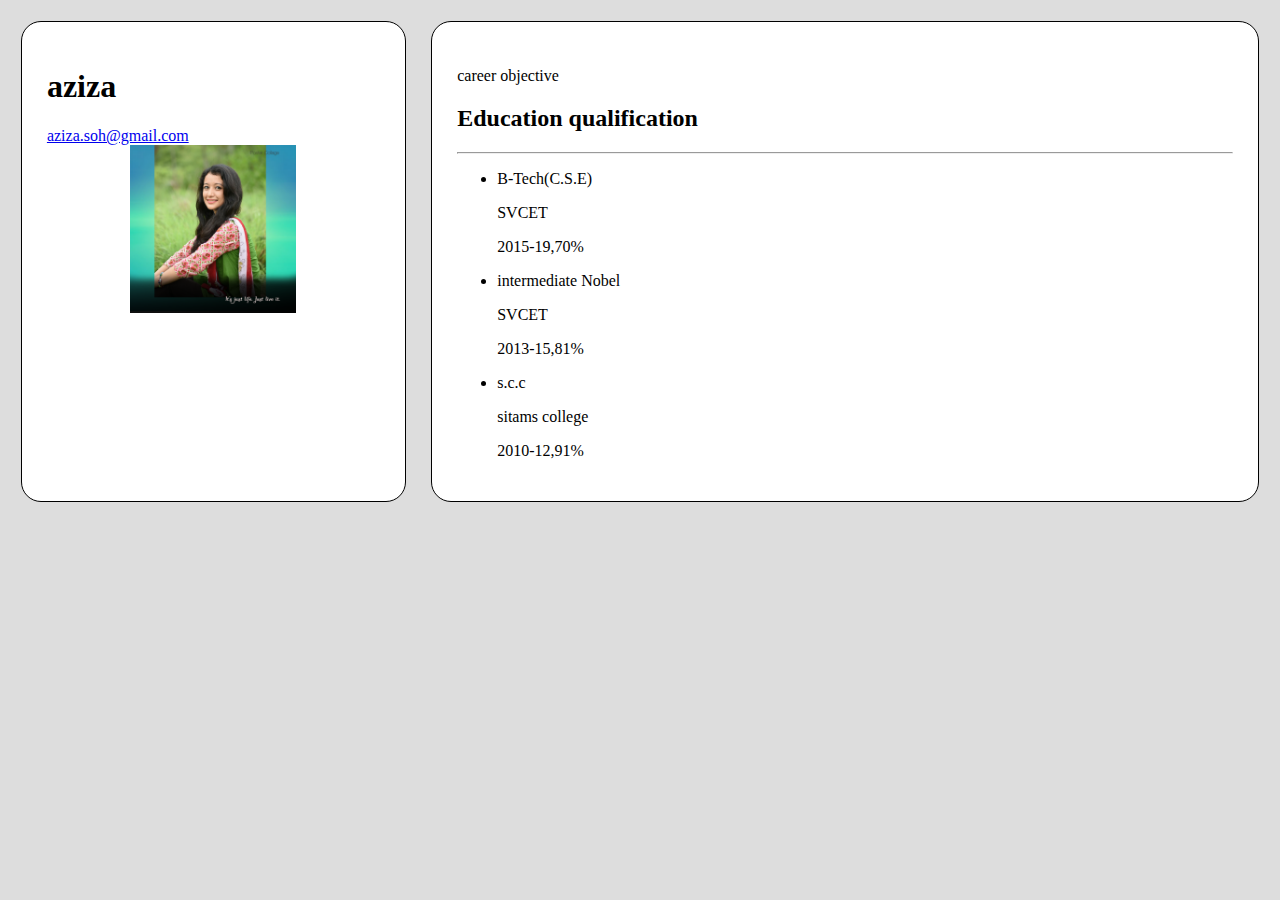
<file: index.html>
<!doctype html>
<html>
<head>
  <meta characterset="utf-8">
  <title>resume</title>
    <link rel="stylesheet" href="file.css">

<meta name="viewport" content="width=device-width, initial-scale=1.0">
  </head>
  <body>
    <div class="flex-main">


      <div class="profile">
        <h1>aziza</h1>
        <a href="mailto:aziza.soh@gmail.com">aziza.soh@gmail.com </a>

        <img src="mypic.png" alt="img"/>
      </div>

      <div class="content">
      
      </div>
  </div>
  <script src="main.js" type="text/javascript"> </script>
  </body>
  </html>
</file>
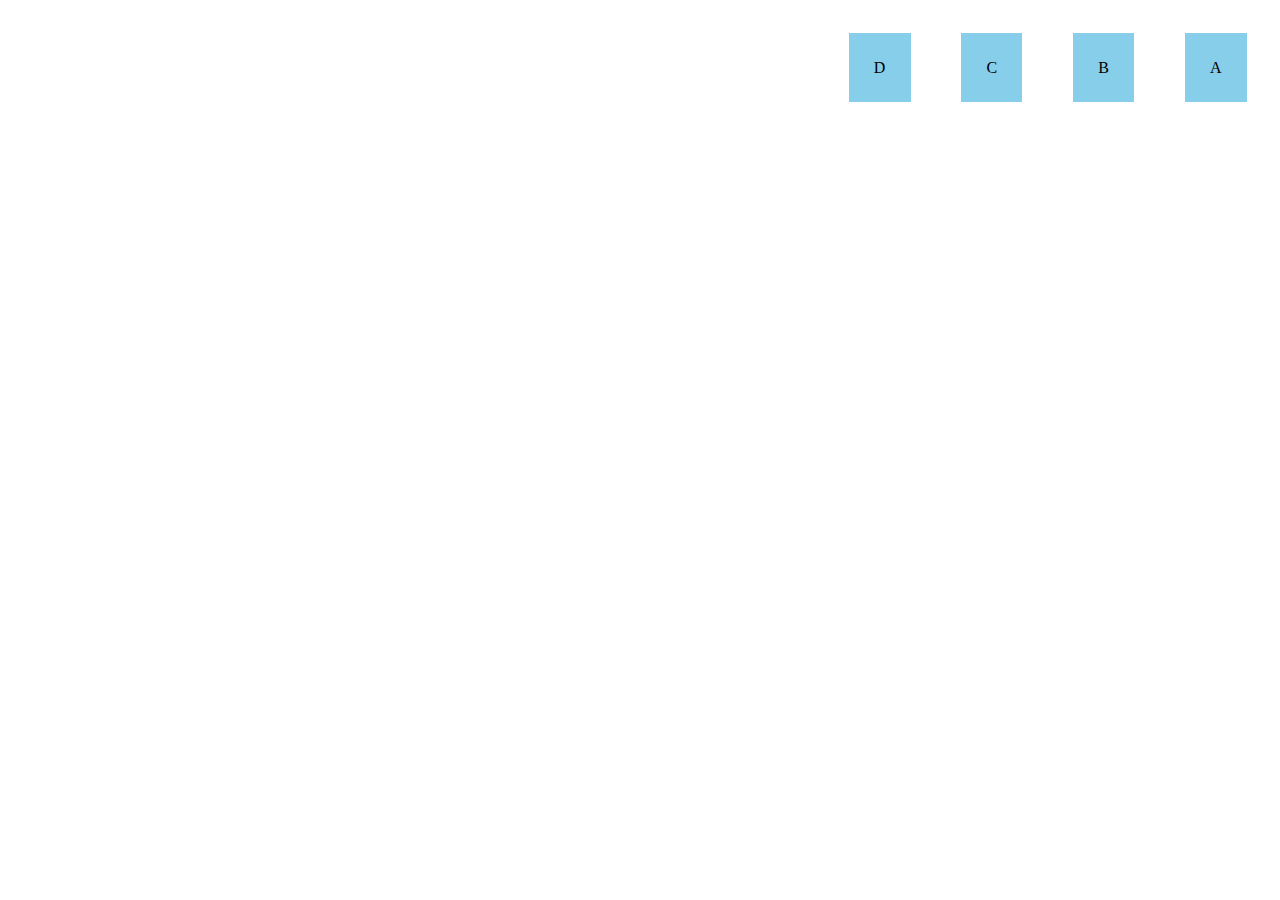
<file: index1.html>
<!doctype html>
<html>
<head>
  <meta charset="utf-8">
  <title>sample page for flexboxes</title>
  <style>
  .flex{
    display: flex;
    flex-direction: row;
    flex-direction: row-reverse;
    justify-content: flex-start;

  }
  .flex>div{
    padding:2%;

    background:skyblue;
    margin:2%;

  }
  </style>
</head>
<body>
  <div class="flex">
  <div>A</div>
    <div>B</div>
    <div>C</div>
      <div>D</div>
  </div>
</html>
</file>
<file: file.css>
.flex-main{
display:flex;
flex-direction:row;
}

.profile{
width:30%;
background:#fff;
margin: 1%;
padding:2%;
border:1px solid #000;
border-radius: 20px;
}

.content{
width:70%;
background:#fff;
margin: 1%;
padding:2%;
border:1px solid #000;
border-radius: 20px;
}
body{
background:#ddd;
}
img{
  width:50%;
  display:block;
  margin-left:auto;

  margin-right: auto;
}
@media only screen and (min-width:320px) and (max-width:480px){
  .flex-main{
  display:flex;
  flex-direction:column;
  }

  .profile{
  width:100%;
  backgroung:#fff;
  margin: 1%;
  padding:2%;
  border:1px solid #000;
  border-radius: 20px;
  }

  .content{
  width:100%;
  background:#fff;
  margin: 1%;
  padding:2%;
  border:1px solid #000;
  border-radius: 20px;
  }

}

@media only screen and (min-width:481px) and (max-width:768px){
*{
  font-size: 50px;
  .flex-main{
  display:flex;
  flex-direction:row;
  }  
}

}

@media only screen and (min-width:769px) and (max-width:1024px){


}
</file>
